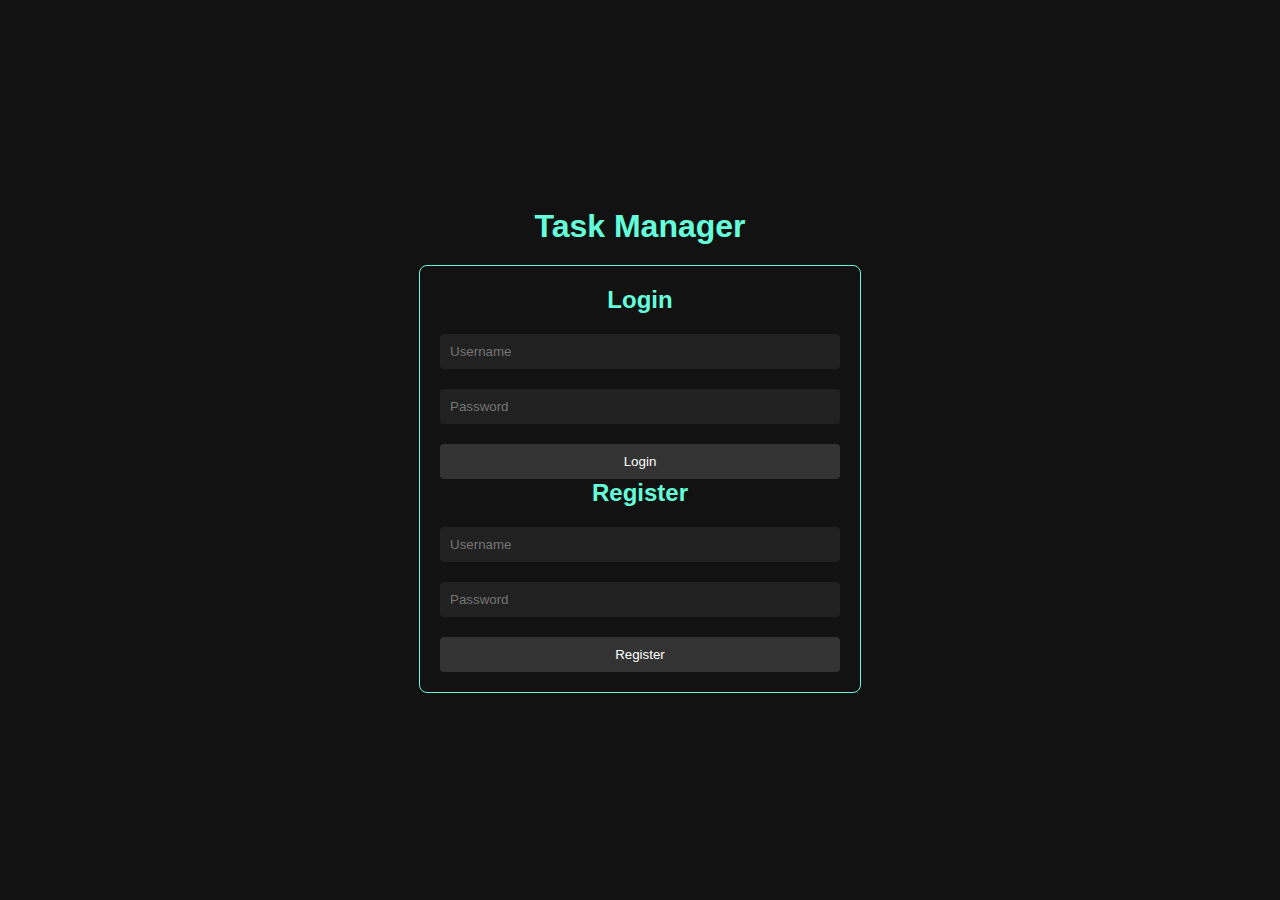
<file: web/index.html>
<!DOCTYPE html>
<html>
<head>
    <title>Task Manager</title>
    <link rel="stylesheet" href="style.css">
</head>
<body>
    <h1>Task Manager</h1>
    <div id="auth">
        <h2>Login</h2>
        <form id="loginForm">
            <input type="text" id="loginUsername" placeholder="Username" required>
            <input type="password" id="loginPassword" placeholder="Password" required>
            <button type="submit">Login</button>
        </form>
        <h2>Register</h2>
        <form id="registerForm">
            <input type="text" id="registerUsername" placeholder="Username" required>
            <input type="password" id="registerPassword" placeholder="Password" required>
            <button type="submit">Register</button>
        </form>
    </div>
    <script src="script.js?12345"></script>
</body>
</html>
</file>
<file: web/style.css>
:root {
    --bg-color: #121212;
    --text-color: #ffffff;
    --accent-color: #64ffda;
    --input-bg-color: #212121;
    --button-bg-color: #333333;
    --button-hover-bg-color: #444444;
    --task-bg-color: #282828;
    --completed-task-bg-color: #37474f;
}

body {
    font-family: 'Segoe UI', Tahoma, Geneva, Verdana, sans-serif;
    background-color: var(--bg-color);
    color: var(--text-color);
    margin: 0;
    padding: 0;
    display: flex;
    flex-direction: column;
    align-items: center;
    justify-content: center;
    min-height: 100vh;
}

h1, h2 {
    color: var(--accent-color);
    text-align: center;
    margin-bottom: 20px;
}

/* Стили для страницы авторизации и регистрации */
#auth {
    width: 80%;
    max-width: 400px;
    padding: 20px;
    border: 1px solid var(--accent-color);
    border-radius: 8px;
    margin-bottom: 20px;
}

#auth h2 {
    margin-top: 0;
}

#loginForm, #registerForm {
    display: flex;
    flex-direction: column;
    gap: 10px;
}

input {
    padding: 10px;
    margin-bottom: 10px;
    border: none;
    border-radius: 4px;
    background-color: var(--input-bg-color);
    color: var(--text-color);
}

button {
    padding: 10px 20px;
    border: none;
    border-radius: 4px;
    background-color: var(--button-bg-color);
    color: var(--text-color);
    cursor: pointer;
    transition: background-color 0.3s ease;
}

button:hover {
    background-color: var(--button-hover-bg-color);
}

/* Стили для страницы задач */
#logoutButton {
    align-self: flex-start;
    margin-bottom: 20px;
}

#createTaskForm {
    display: flex;
    width: 80%;
    max-width: 600px;
    margin-bottom: 20px;
}

#taskTitle {
    flex-grow: 1;
    margin-right: 10px;
}

#taskList {
    list-style: none;
    padding: 0;
    width: 80%;
    max-width: 600px;
}

#taskList li {
    background-color: var(--task-bg-color);
    padding: 15px;
    margin-bottom: 10px;
    border-radius: 4px;
    display: flex;
    justify-content: space-between;
    align-items: center;
}

#taskList li.completed {
    background-color: var(--completed-task-bg-color);
    opacity: 0.7;
}

#taskList li button {
    margin-left: 10px;
}

/* Стили для скрытия контента */
.hidden {
    display: none;
}
</file>
